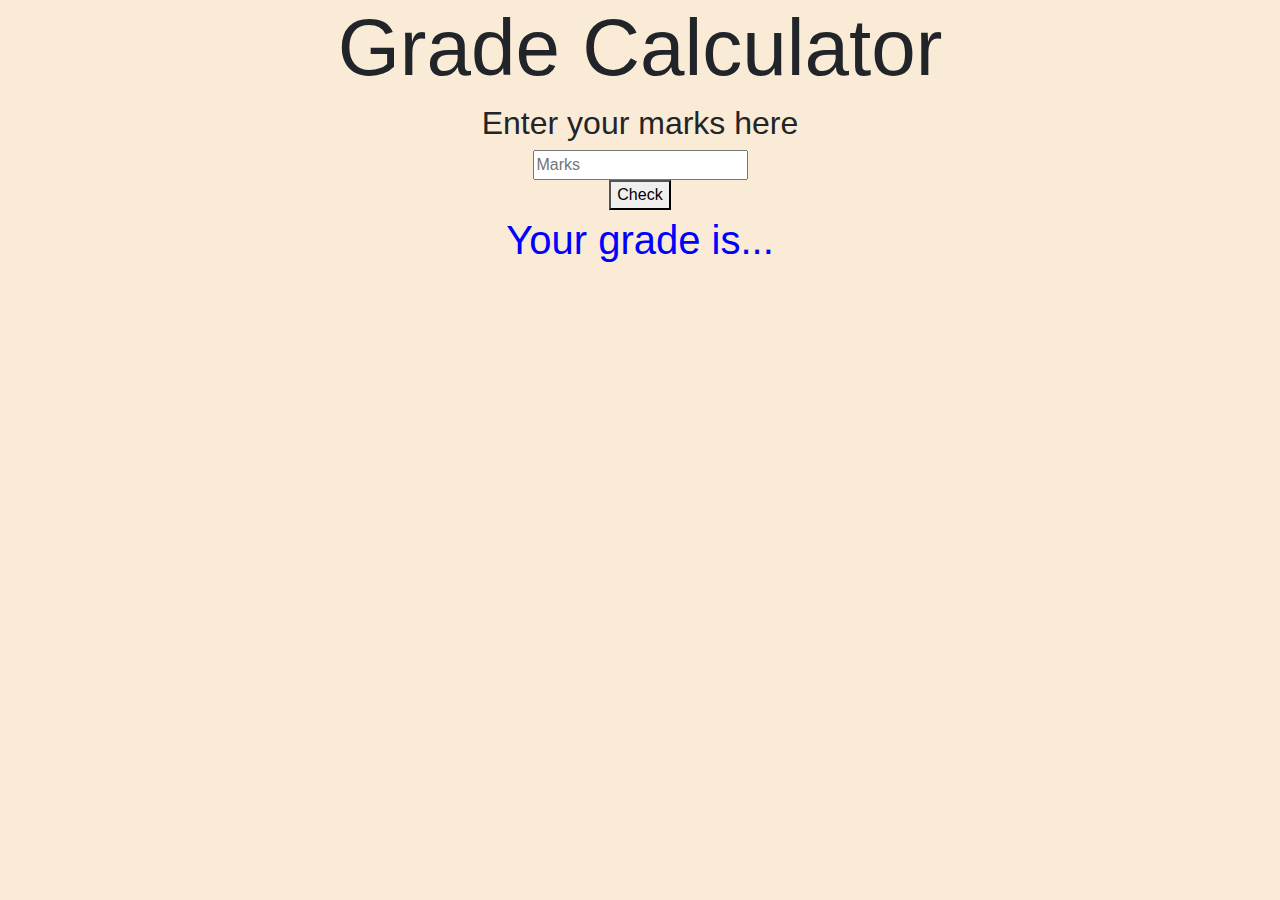
<file: index.html>
<!DOCTYPE html>
<html lang="en">
<head>
    <meta charset="UTF-8">
    <meta http-equiv="X-UA-Compatible" content="IE=edge">
    <meta name="viewport" content="width=device-width, initial-scale=1.0">
    <title>Grade Calculator</title>
    <link rel="stylesheet" href="style.css">
</head>
<body>
    <div class="container">
    <h1>Grade Calculator</h1>

    <h2>Enter your marks here</h2>
   <!-- Input marks -->
    <form action="submit">

        <input id="marks" type="number" name="grade" placeholder="Marks" required>
    </form>
    <button onclick="calculate()">Check</button>
<!-- 
The output -->
    <p id="calc">Your grade is...</p>
    <script src="index.js"></script>
</div>
</body>
</html>
</file>
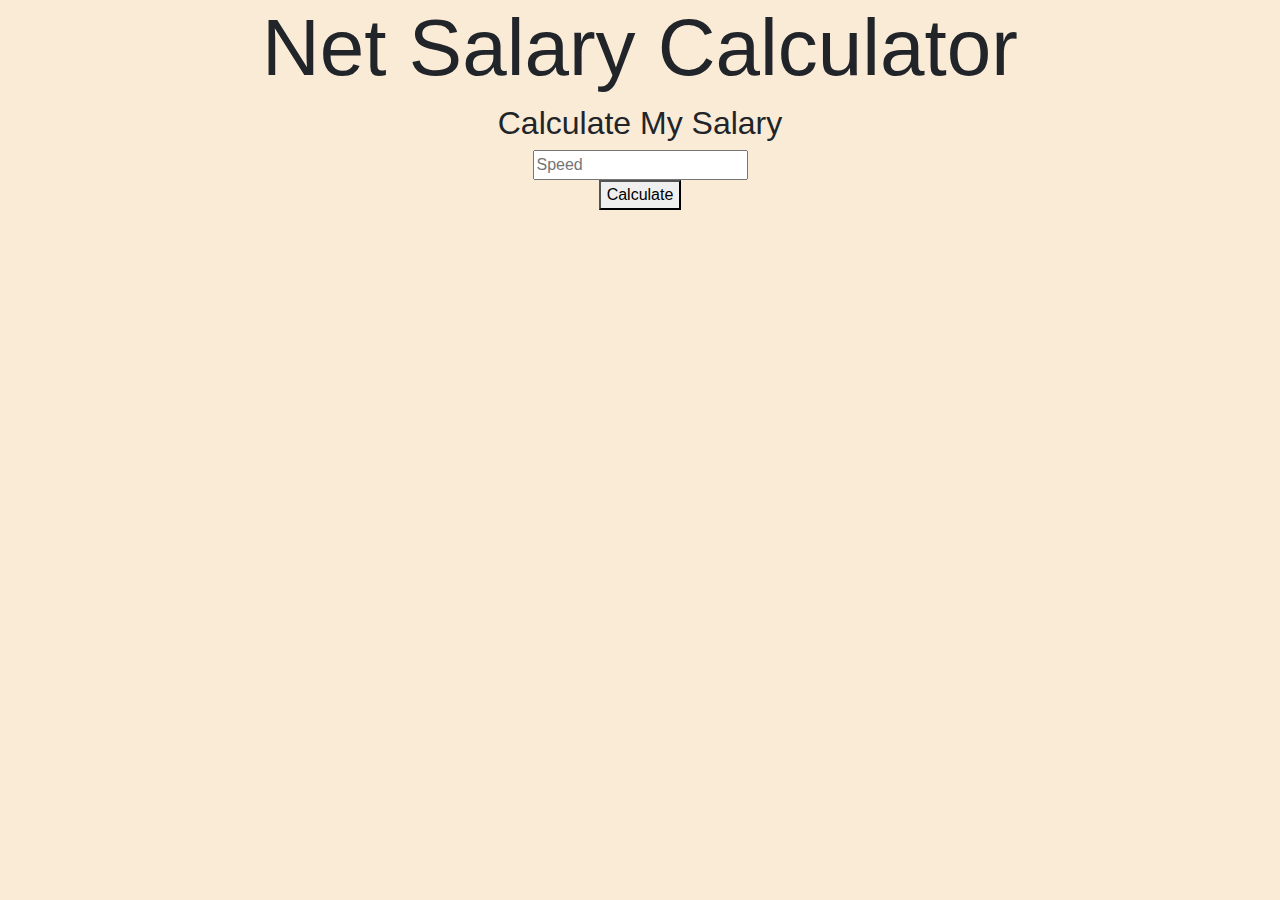
<file: Toy-challenge-salary/index.html>
<!DOCTYPE html>
<html lang="en">
<head>
    <meta charset="UTF-8">
    <meta http-equiv="X-UA-Compatible" content="IE=edge">
    <meta name="viewport" content="width=device-width, initial-scale=1.0">
    <title>Grade Calculator</title>
    <link rel="stylesheet" href="style.css">
</head>
<body>
    <div class="container">
    <h1>Net Salary Calculator</h1>

    <h2>Calculate My Salary</h2>

    <!-- To enter gross salary -->
  
    <form action="submit">

        <input id="salary" type="number" name="grade" placeholder="Speed" required>
    </form>
    <button onclick="calculate()">Calculate</button>

<!-- The output message -->
    <p id="get"></p>
    <script src="index.js"></script>
</div>
</body>
</html>
</file>
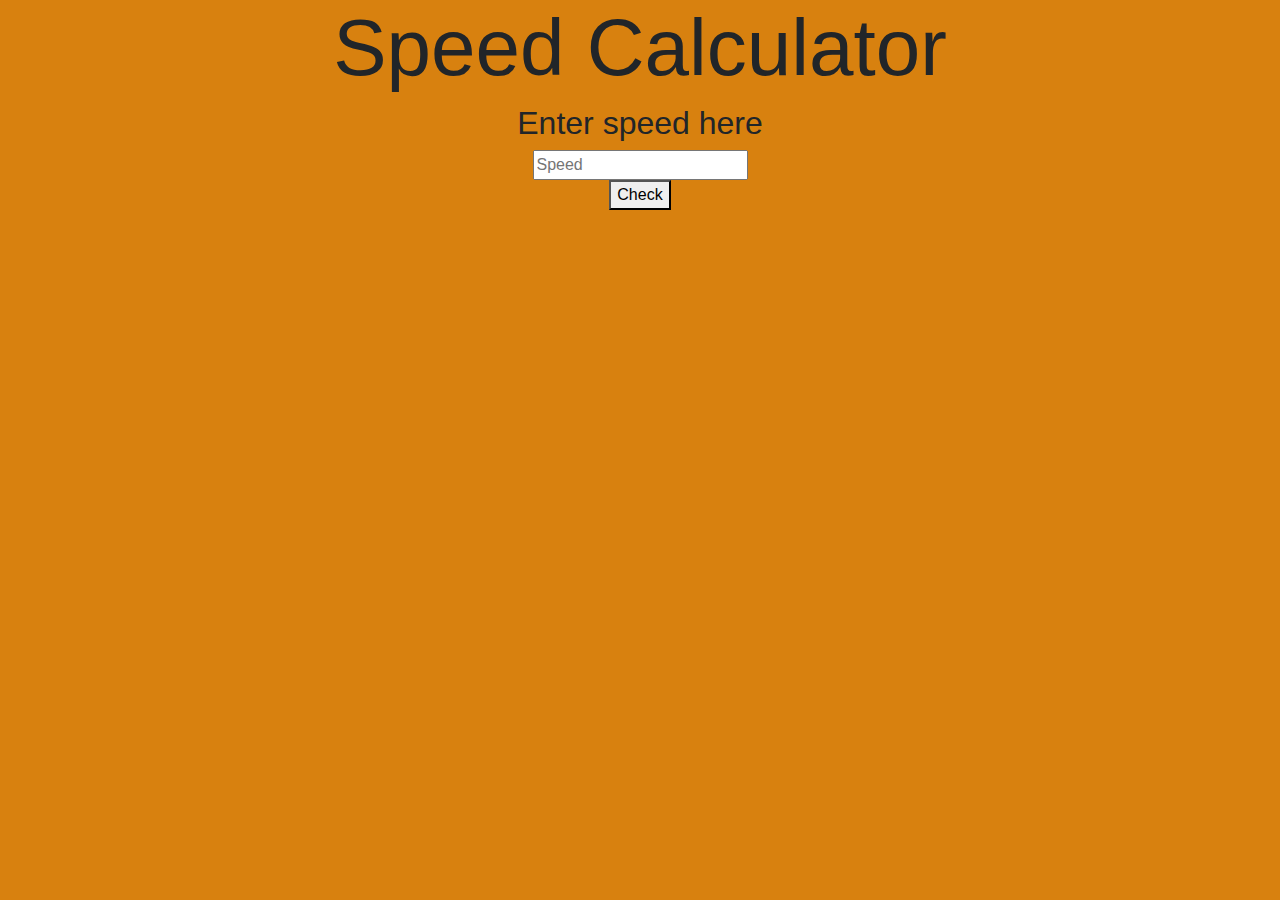
<file: Toy-speed-calculator/index.html>
<!DOCTYPE html>
<html lang="en">
<head>
    <meta charset="UTF-8">
    <meta http-equiv="X-UA-Compatible" content="IE=edge">
    <meta name="viewport" content="width=device-width, initial-scale=1.0">
    <title>Grade Calculator</title>
    <link rel="stylesheet" href="style.css">
</head>
<body>
    <div class="container">
    <h1>Speed Calculator</h1>

    <h2>Enter speed here</h2>

    <!-- Enter speed -->
  
    <form action="submit">

        <input id="speed" type="number" name="grade" placeholder="Speed" required>
    </form>
    <button onclick="calculate()">Check</button>

<!-- The output -->
    <p id="metre"></p>
    <script src="index.js"></script>
</div>
</body>
</html>
</file>
<file: style.css>
@import url(https://cdn.jsdelivr.net/npm/bootstrap@4.3.1/dist/css/bootstrap.min.css);

body{
    background-color: antiquewhite;
    text-align: center;
}

h1{
    font-size: 80px;
}

p{
    color: blue;
    font-size: 40px;
}
</file>
<file: Toy-challenge-salary/style.css>
@import url(https://cdn.jsdelivr.net/npm/bootstrap@4.3.1/dist/css/bootstrap.min.css);

body{
    background-color: antiquewhite;
    text-align: center;
}

h1{
    font-size: 80px;
}

p{
    color: blue;
    font-size: 40px;
}
</file>
<file: Toy-speed-calculator/style.css>
@import url(https://cdn.jsdelivr.net/npm/bootstrap@4.3.1/dist/css/bootstrap.min.css);

body{
    background-color: rgb(216, 129, 15);
    text-align: center;
}

h1{
    font-size: 80px;
}

p{
    color: blue;
    font-size: 40px;
}
</file>
